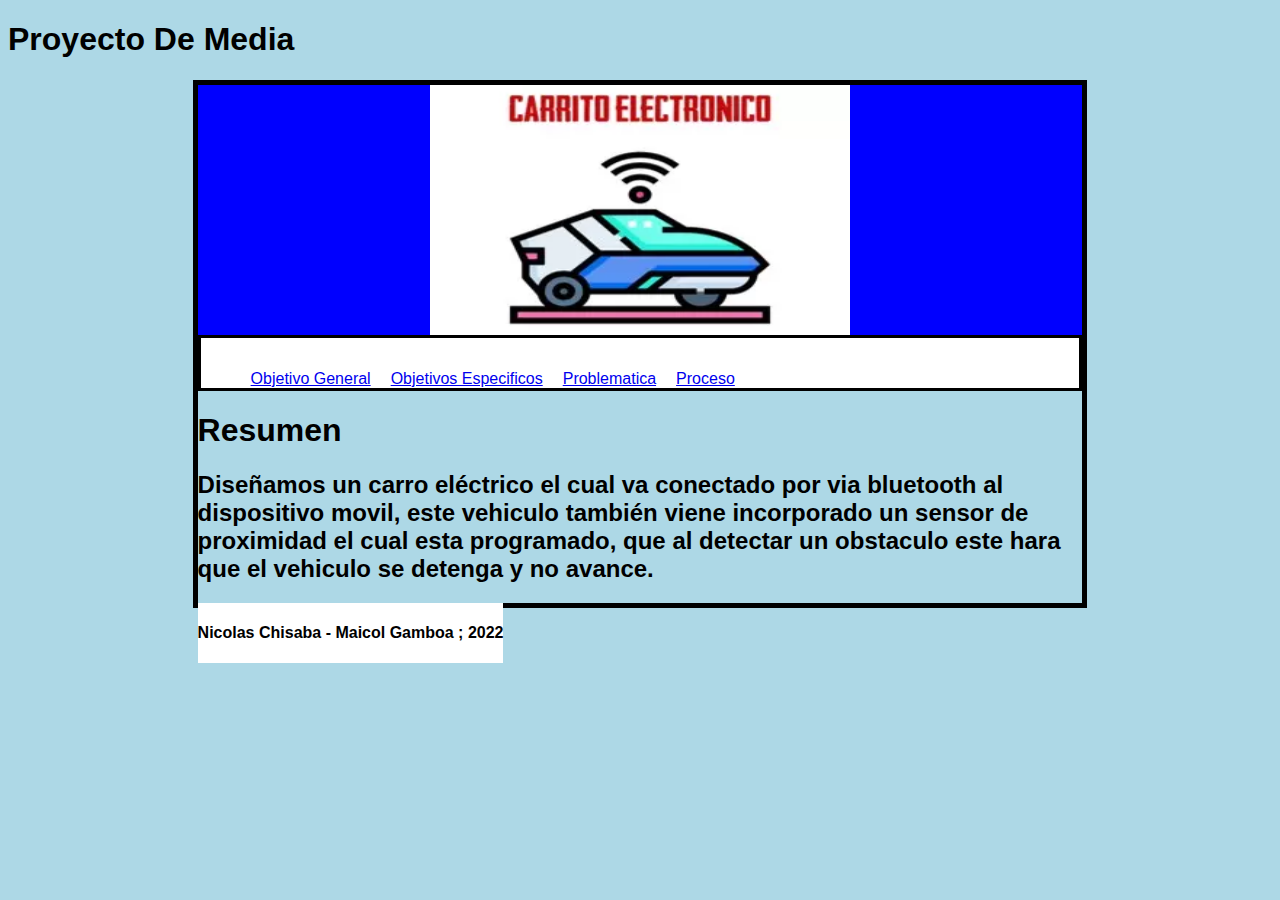
<file: index.html>
<!DOCTYPE html>
<html>
    <head>
        <meta charset="utf-8">
        <title>Programa</title>
        <link rel="stylesheet" href="estilos.css"/>

    </head>
    
    <body> 
        <h1>Proyecto De Media </h1> 
        
        <div id="container">
            <header>

    <img src="logo1.webp" WIDTH=420 HEIGHT=250>

            </header>


            <nav>
                <ul>
                    
                    <li>
                        <a href="Objetivo General.html">
                            Objetivo General
                        </a>
                        <a href="Objetivo General.html"></a>
                    </li>
                    <li>
                        <a href="Objetivos Especificos.html">
                            Objetivos Especificos
                        <a href="Objetivos Especificos.html"></a>
                        </a>
                    </li>
                    <li>
                        <a href="Problematica.html">
                            Problematica
                        <a href="Problematica.html"></a>
                        </a>
                    </li>
                    <li>
                        <a href="Proceso.html">
                            Proceso
                        <a href="Proceso.html"></a>
                        </a>
                    </li>


                </ul>
            </nav>

            <H1> Resumen </H1>
            <H2> Diseñamos un carro eléctrico el cual va conectado por via bluetooth al dispositivo movil, este vehiculo también viene incorporado un sensor de 
proximidad el cual esta programado, que al detectar un obstaculo este hara que el vehiculo se detenga y no avance.  </H2> 


            <div class="clearfix"></div>

            <section id="content">
                <article class="article">
                    
            <footer>
        <H4> <FONT COLOR="black">        Nicolas Chisaba - Maicol Gamboa ; 2022   </H4>
            </footer>
        </div>

    </body>
</html>
</file>
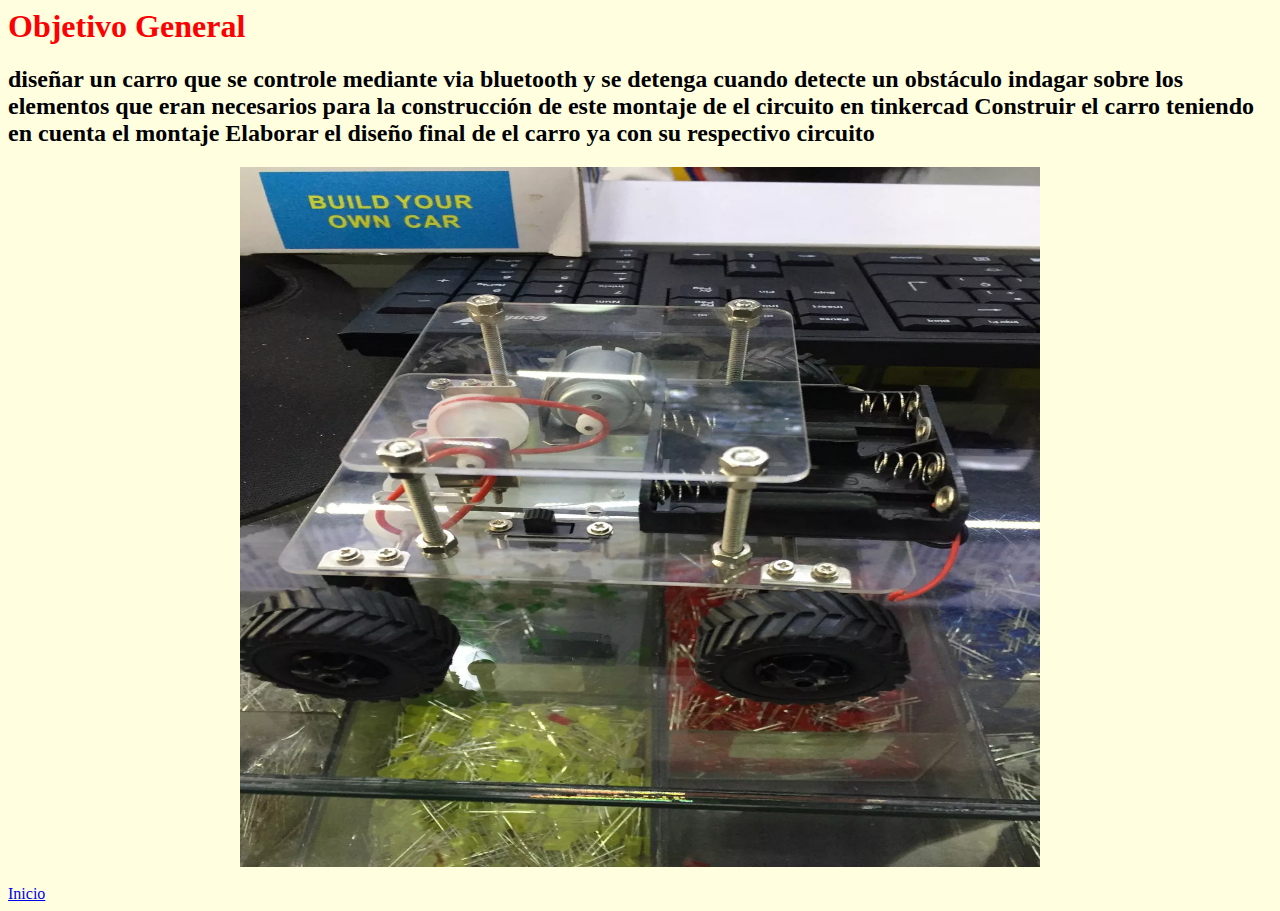
<file: Objetivo General.html>
<HTML>
<HEAD>
<TITLE> Programa </TITLE>
</HEAD>
<BODY>
<body bgcolor="lightyellow"> </body>
<H1> <FONT COLOR="red"> Objetivo General</H1>
<H2> <FONT COLOR="black"> diseñar un carro  que se controle mediante via bluetooth y se detenga cuando detecte un obstáculo
indagar sobre los elementos que eran necesarios para la construcción de este
montaje de el circuito en tinkercad
Construir el carro teniendo en cuenta el montaje 
Elaborar el diseño final de el carro ya con su respectivo circuito 

  </H2>
<center> <img src="vehiculo.webp" WIDTH=800 HEIGHT=700 ALIGN=CENTER> </center>
<a href="index.html">
<br>
Inicio</a>
</BODY>
</HTML
</file>
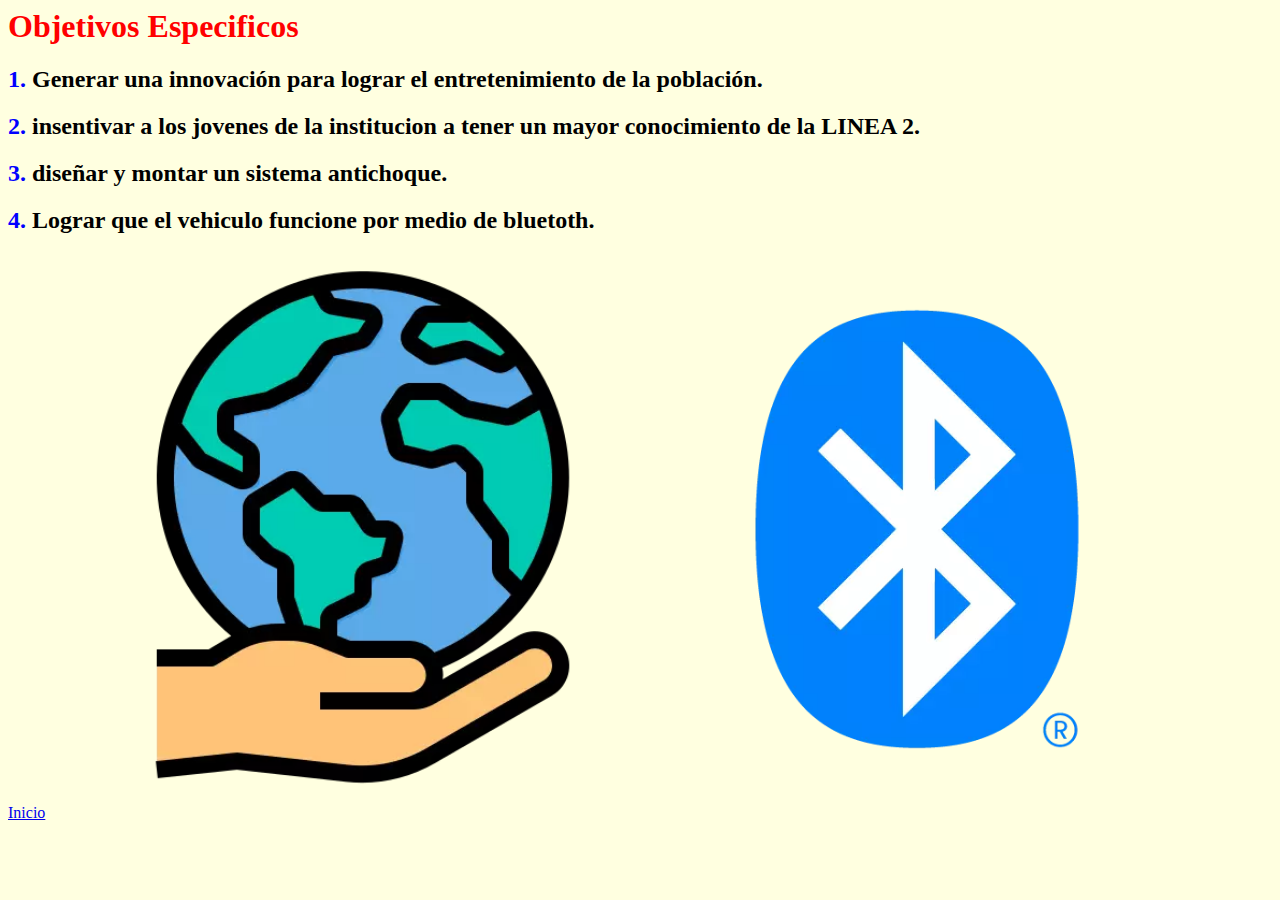
<file: Objetivos Especificos.html>
<HTML>
<HEAD>
<TITLE> Programa </TITLE>
</HEAD>
<BODY>
<body bgcolor="lightyellow"> </body>
<H1> <FONT COLOR="red"> Objetivos Especificos </H1>
<H2> <FONT COLOR="blue"> 1. <FONT COLOR="black"> Generar una innovación para lograr el entretenimiento de la población. </H2>

<H2> <FONT COLOR="blue"> 2. <FONT COLOR="black"> insentivar a los jovenes de la institucion a tener un mayor conocimiento de la LINEA 2.  </H2>
<H2> <FONT COLOR="blue"> 3. <FONT COLOR="black"> diseñar y montar un sistema antichoque. </H2>
<H2> <FONT COLOR="blue"> 4. <FONT COLOR="black"> Lograr que el vehiculo funcione por medio de bluetoth. </H2>

<center> <img src="ambiente.webp" ALIGN=CENTER WIDTH=550 HEIGHT=550> <img src="bluetooth.webp" ALIGN=CENTER WIDTH=550 HEIGHT=550></center>

<a href="index.html">
Inicio</a>
</BODY>
</HTML>
</file>
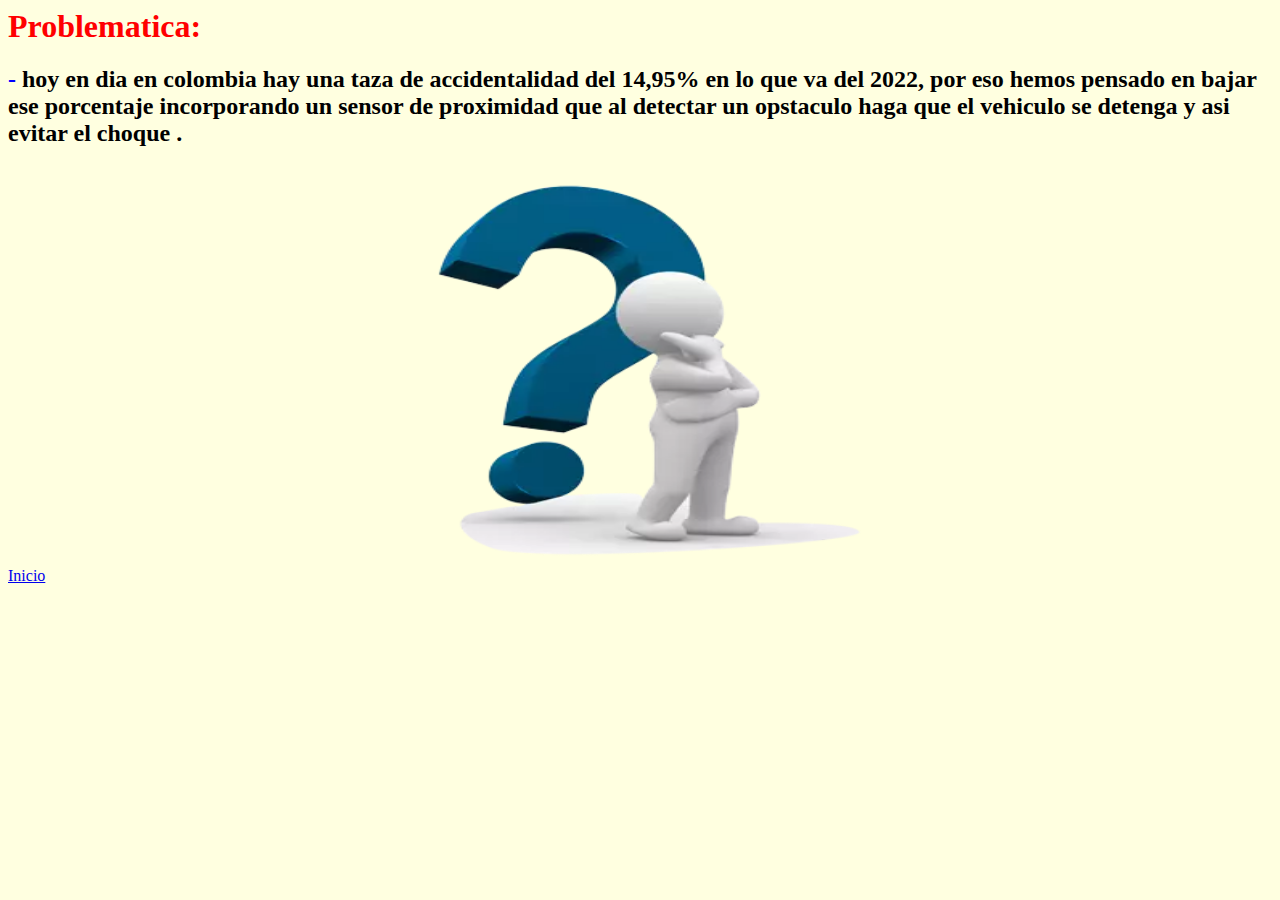
<file: Problematica.html>
<HTML>
<HEAD>
<TITLE>	 Problematica </TITLE>
</HEAD>
<BODY>
<body bgcolor="lightyellow"> </body>
<H1> <FONT COLOR="red"> Problematica: </H1>
<H2> <FONT COLOR="blue"> - <FONT COLOR="black"> hoy en dia en colombia hay una taza de accidentalidad del 14,95% en
lo que va del 2022, por eso hemos pensado en bajar ese porcentaje incorporando un sensor de proximidad que al detectar un opstaculo haga que el vehiculo se detenga y asi evitar el choque  .
 </H2>
<center> <img src="problema.webp"ALIGN=CENTER WIDTH=450 HEIGHT=400> </img> </center>
<a href="index.html">
Inicio</a>
</BODY>
</HTML>
</file>
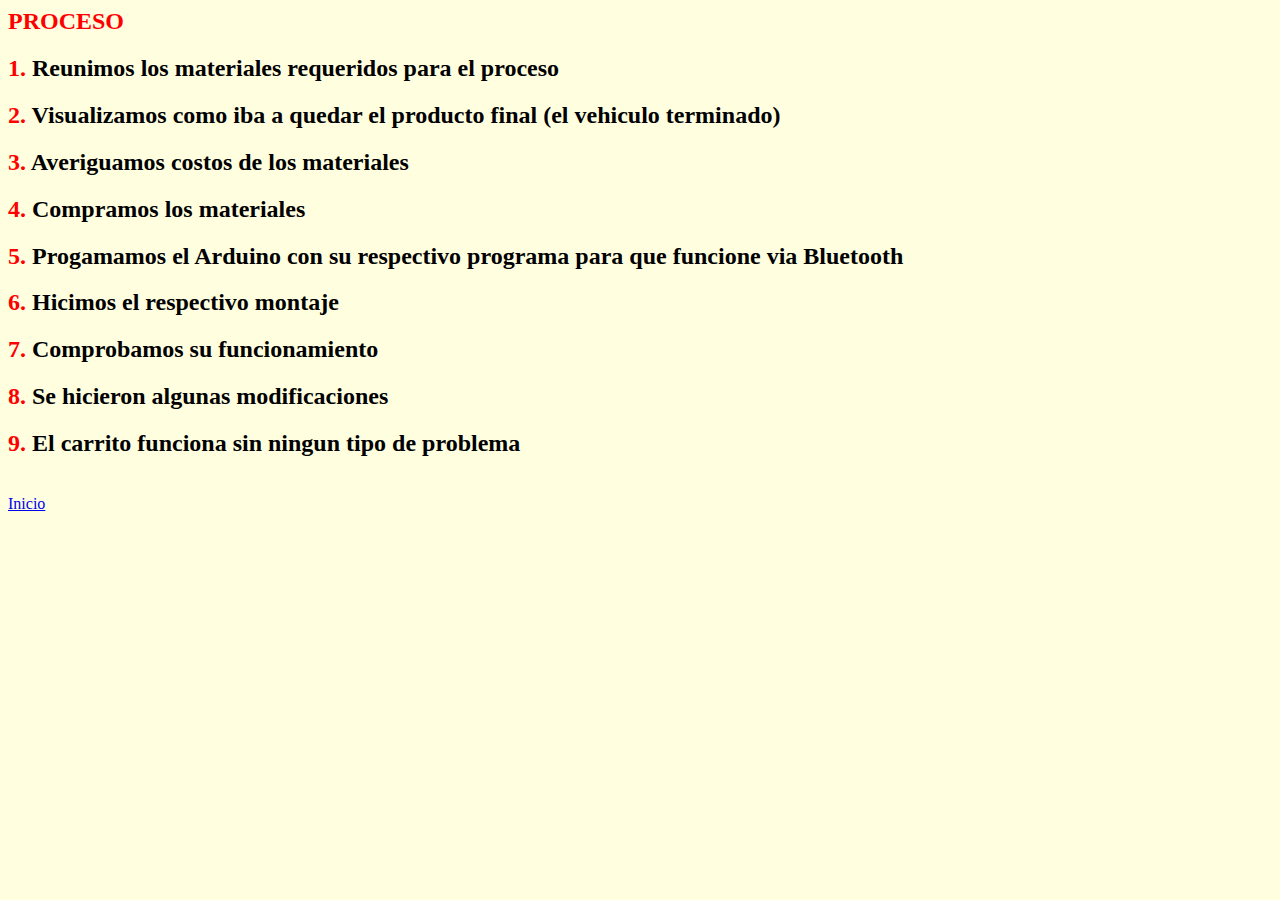
<file: Proceso.html>
<DOCTYPE HTML>
<HTML>
<HEAD>
<TITLE> Proceso </TITLE>
</HEAD>
<BODY>
<body bgcolor="lightyellow"> </body>
<H2> <FONT COLOR="RED"> PROCESO </H2>
<H2> <FONT COLOR="RED"> 1. <FONT COLOR="BLACK"> Reunimos los materiales requeridos para el proceso </H2>
<H2> <FONT COLOR="RED"> 2. <FONT COLOR="BLACK"> Visualizamos como iba a quedar el producto final (el vehiculo terminado)</H2>
<H2> <FONT COLOR="RED"> 3. <FONT COLOR="BLACK"> Averiguamos costos de los materiales</H2>
<H2> <FONT COLOR="RED"> 4. <FONT COLOR="BLACK"> Compramos los materiales</H2>
<H2> <FONT COLOR="RED"> 5. <FONT COLOR="BLACK"> Progamamos el Arduino con su respectivo programa para que funcione via Bluetooth </H2>
<H2> <FONT COLOR="RED"> 6. <FONT COLOR="BLACK"> Hicimos el respectivo montaje </H2>
<H2> <FONT COLOR="RED"> 7. <FONT COLOR="BLACK"> Comprobamos su funcionamiento</H2>
<H2> <FONT COLOR="RED"> 8. <FONT COLOR="BLACK"> Se hicieron algunas modificaciones </H2>
<H2> <FONT COLOR="RED"> 9. <FONT COLOR="BLACK"> El carrito funciona sin ningun tipo de problema</H2>

<br>
<a href="index.html">
Inicio</a>
</BODY>
</HTML>
</file>
<file: estilos.css>
body{background: lightblue;
font-family:Arial, Helvetica, sans-serif;
}

#container{
width: 70%;
margin: 0px auto;
border: 5px solid black;
}
.article{}

header{
background: blue;
height: 250px;
width: px;
margin: 0px;
text-align: center;
line-height: 100px;
color: black;
}

nav{
background: white ;
height: 50px;
border: 3px solid black;
}


nav ul li{
float: left;
list-style: none;
margin: 10px;
line-height: 30px;
}

.clearfix
{
clear: both;
}


#content{
float: left;
width: 80%
min-height: 500px;
background: white;

}
aside{
float: left;
width: 20%;
background: lightcoral;
min-height: 500px

footer{

background: green;
color: white;
text-.align: center;
height: 60px;
}
</file>
